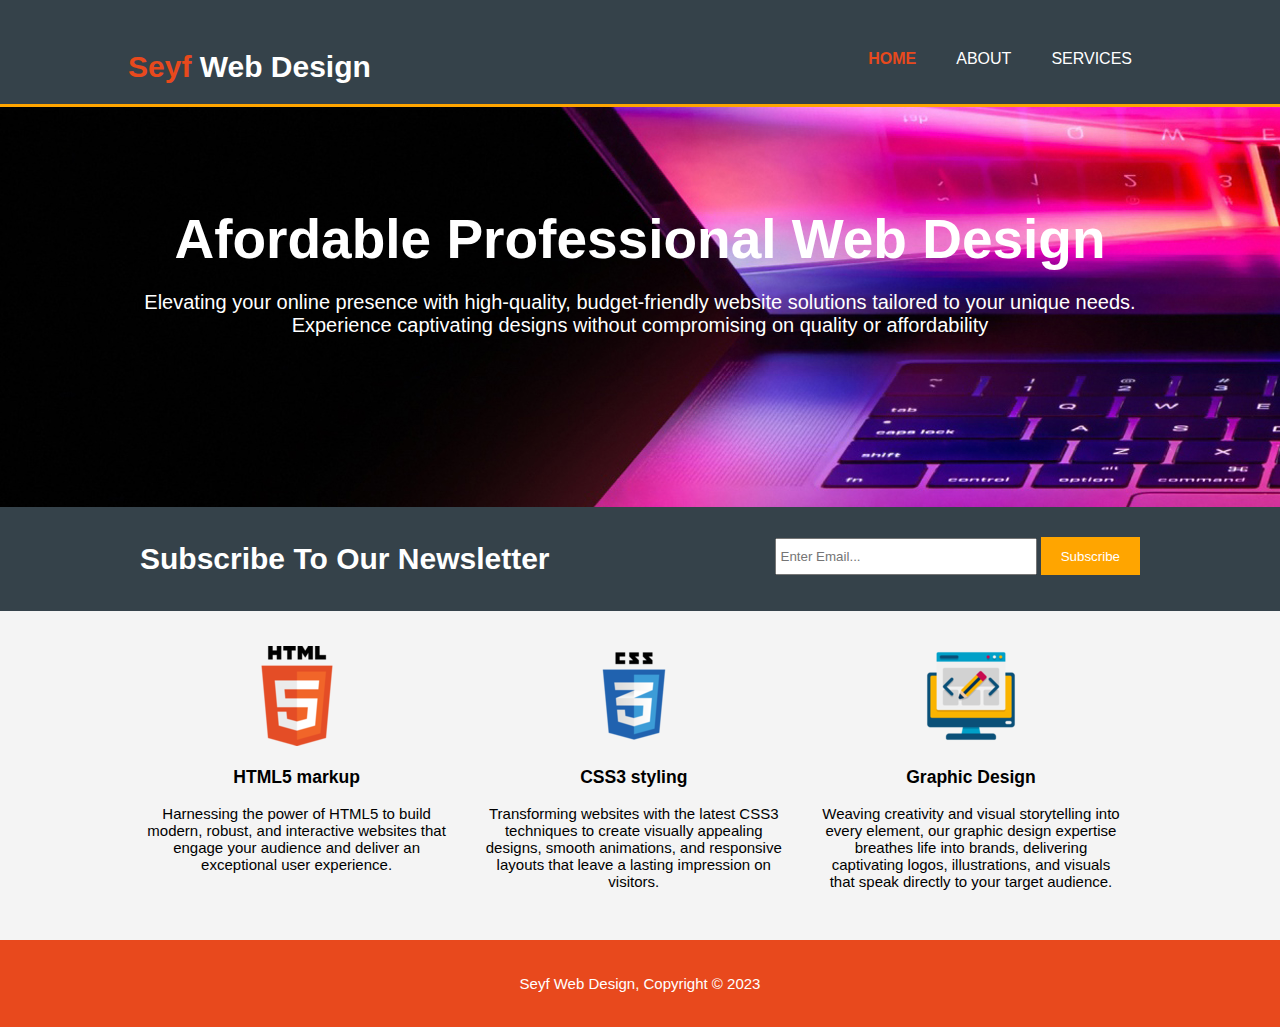
<file: index.html>
<!DOCTYPE html>
<html lang="en">
<head>
    <meta charset="UTF-8">
    <meta name="viewport" content="width=dewice-width">
    <title>Seyf Web Design | Welcome</title>
    <link rel="stylesheet" type="text/css" href="style.css">
</head>
<body>
    <header>
        <div class="contanier">
            <div id="barnding">
                <h1><span class="highlight">Seyf</span> Web Design</h1>
            </div>
            <nav>
                <ul>
                    <li class="current"><a href="index.html" >Home</a></li>
                    <li><a href="about.html">About</a></li>
                    <li><a href="services.html">Services</a></li>
                </ul>
            </nav>
        </div>
    </header>
    <section id="showcase">
        <div class="contanier">
            <h1>Afordable Professional Web Design</h1>
            <p>Elevating your online presence with high-quality, budget-friendly website solutions tailored to your unique needs. Experience captivating designs without compromising on quality or affordability</p>
        </div>
     </section>
     <section id="newsletter">
        <div class="contanier">
            <h1>Subscribe To Our Newsletter</h1>
            <form>
                <input type="email" placeholder="Enter Email...">
                <button type="submit" class="button1">Subscribe</button>
            </form>
        </div>
     </section>
     <section id="boxes">
        <div class="contanier">
            <div class="box">
                <img src="./images/htmllogo.png">
                <h3>HTML5 markup</h3>
                <p>Harnessing the power of HTML5 to build modern, robust, and interactive websites that engage your audience and deliver an exceptional user experience.</p>
            </div>
            <div class="box">
                <img src="./images/csslogo.png">
                <h3>CSS3 styling</h3>
                <p>Transforming websites with the latest CSS3 techniques to create visually appealing designs, smooth animations, and responsive layouts that leave a lasting impression on visitors.</p>
            </div>
            <div class="box">
                <img src="./images/weblogo.png">
                <h3>Graphic Design</h3>
                <p>Weaving creativity and visual storytelling into every element, our graphic design expertise breathes life into brands, delivering captivating logos, illustrations, and visuals that speak directly to your target audience.</p>
            </div>
        </div>
     </section>
     <footer>
        <p>Seyf Web Design, Copyright &copy; 2023</p>
     </footer>

</body>
</html>
</file>
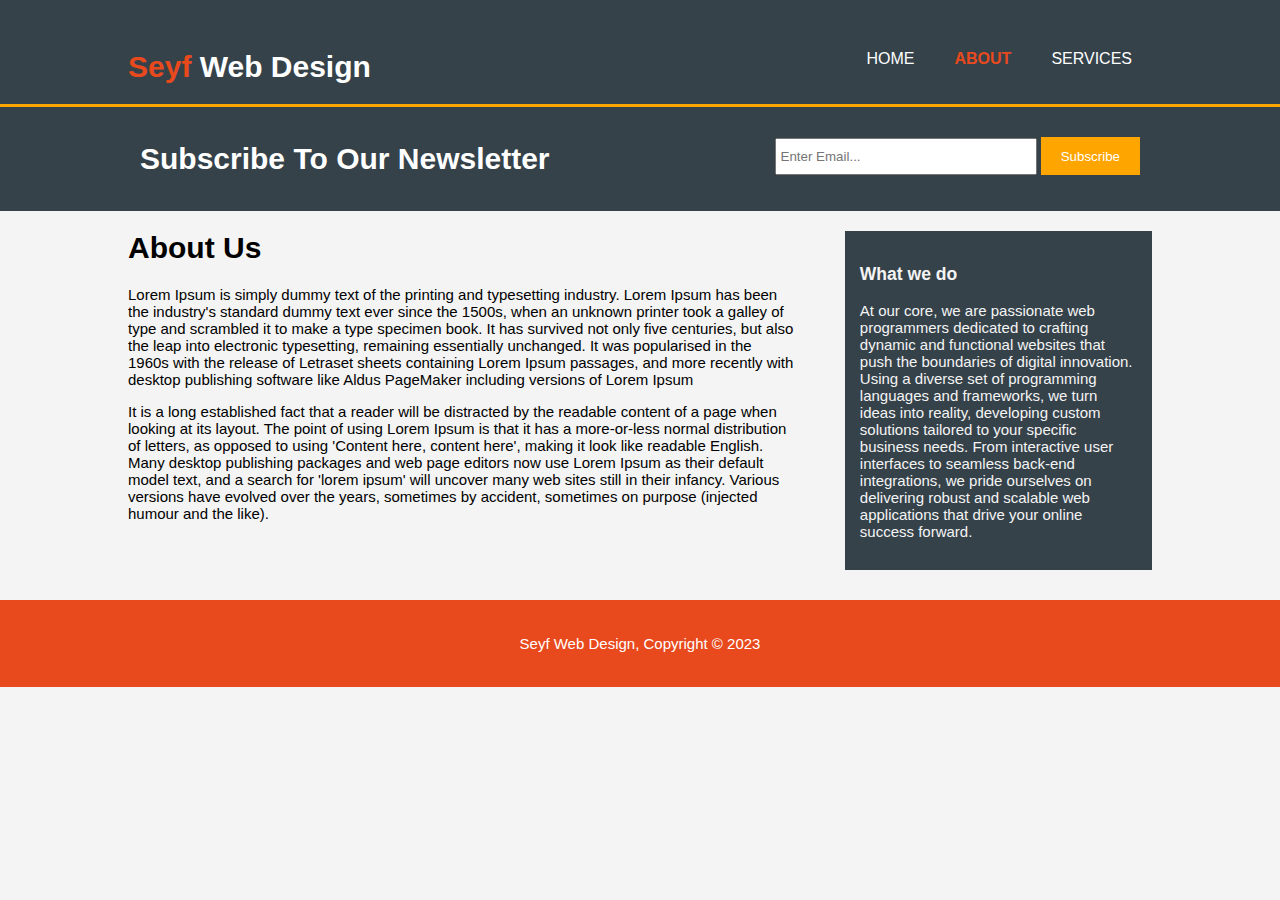
<file: about.html>
<!DOCTYPE html>
<html lang="en">
<head>
    <meta charset="UTF-8">
    <meta name="viewport" content="width=dewice-width">
    <title>Seyf Web Design | About</title>
    <link rel="stylesheet" type="text/css" href="style.css">
</head>
<body>
    <header>
        <div class="contanier">
            <div id="barnding">
                <h1><span class="highlight">Seyf</span> Web Design</h1>
            </div>
            <nav>
                <ul>
                    <li><a href="index.html" >Home</a></li>
                    <li class="current"><a href="about.html"  >About</a></li>
                    <li><a href="services.html">Services</a></li>
                </ul>
            </nav>
        </div>
    </header>
  
     <section id="newsletter">
        <div class="contanier">
            <h1>Subscribe To Our Newsletter</h1>
            <form>
                <input type="email" placeholder="Enter Email...">
                <button type="submit" class="button1">Subscribe</button>
            </form>
        </div>
     </section>
     <section id="main">
        <div class="contanier">
            <article id="main-col">
                <h1 class="page-title">About Us</h1>
                <p>Lorem Ipsum is simply dummy text of the printing and typesetting industry. Lorem Ipsum has been the industry's standard dummy text ever since the 1500s, when an unknown printer took a galley of type and scrambled it to make a type specimen book. It has survived not only five centuries, but also the leap into electronic typesetting, remaining essentially unchanged. It was popularised in the 1960s with the release of Letraset sheets containing Lorem Ipsum passages, and more recently with desktop publishing software like Aldus PageMaker including versions of Lorem Ipsum</p>
                <p>It is a long established fact that a reader will be distracted by the readable content of a page when looking at its layout. The point of using Lorem Ipsum is that it has a more-or-less normal distribution of letters, as opposed to using 'Content here, content here', making it look like readable English. Many desktop publishing packages and web page editors now use Lorem Ipsum as their default model text, and a search for 'lorem ipsum' will uncover many web sites still in their infancy. Various versions have evolved over the years, sometimes by accident, sometimes on purpose (injected humour and the like).</p>
            </article>

            <aside id="sidebar">
                <div class="dark">
                <h3>What we do</h3>
                <p>At our core, we are passionate web programmers dedicated to crafting dynamic and functional websites that push the boundaries of digital innovation. Using a diverse set of programming languages and frameworks, we turn ideas into reality, developing custom solutions tailored to your specific business needs. From interactive user interfaces to seamless back-end integrations, we pride ourselves on delivering robust and scalable web applications that drive your online success forward.</p>
                </div>
            </aside>
        </div>
     </section>
     <footer>
        <p>Seyf Web Design, Copyright &copy; 2023</p>
     </footer>

</body>
</html>
</file>
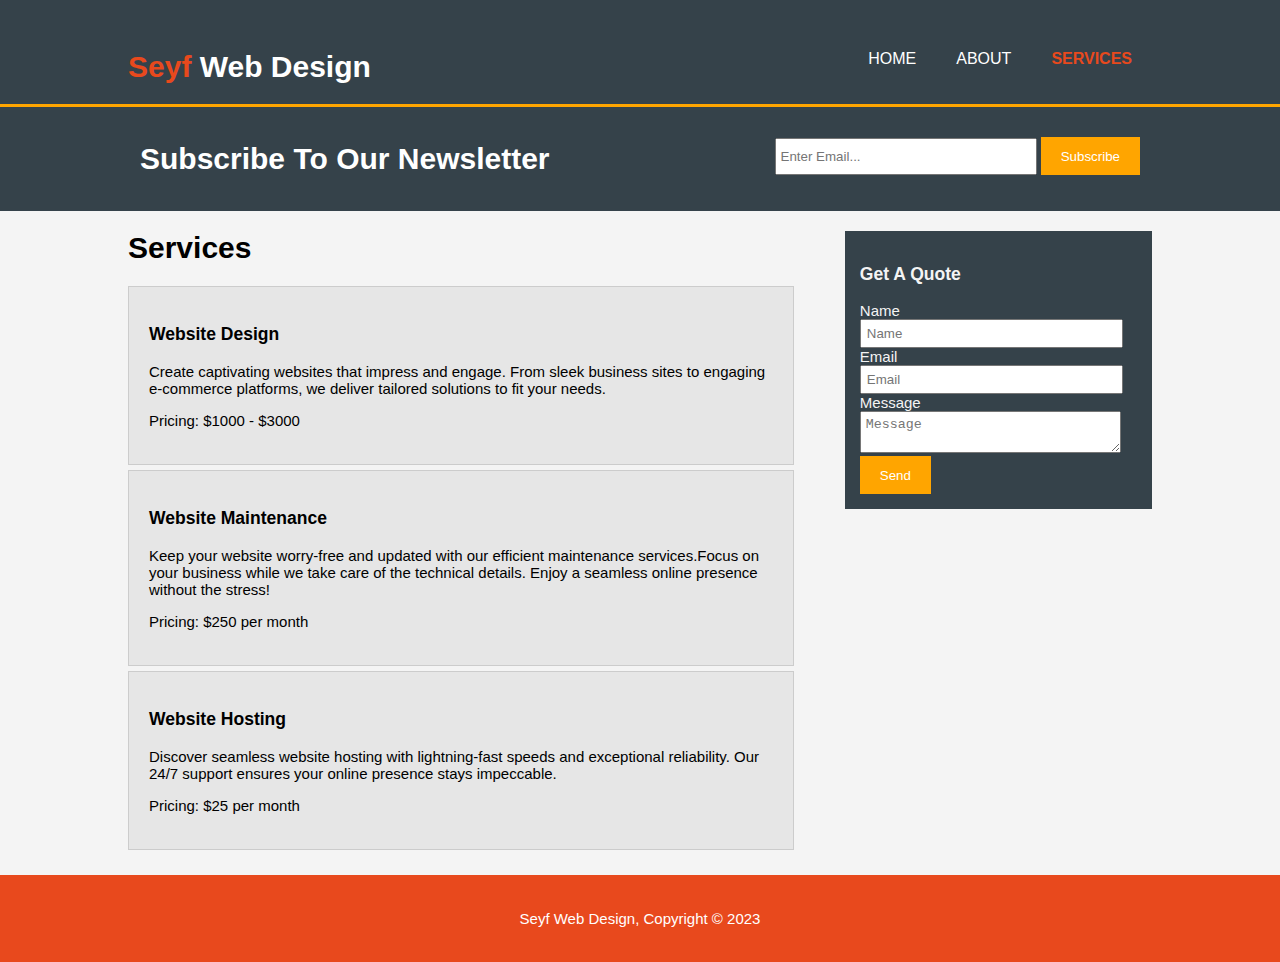
<file: services.html>
<!DOCTYPE html>
<html lang="en">
<head>
    <meta charset="UTF-8">
    <meta name="viewport" content="width=dewice-width">
    <title>Seyf Web Design | Services</title>
    <link rel="stylesheet" type="text/css" href="style.css">
</head>
<body>
    <header>
        <div class="contanier">
            <div id="barnding">
                <h1><span class="highlight">Seyf</span> Web Design</h1>
            </div>
            <nav>
                <ul>
                    <li><a href="index.html" >Home</a></li>
                    <li><a href="about.html"  >About</a></li>
                    <li class="current"><a href="services.html">Services</a></li>
                </ul>
            </nav>
        </div>
    </header>
  
     <section id="newsletter">
        <div class="contanier">
            <h1>Subscribe To Our Newsletter</h1>
            <form>
                <input type="email" placeholder="Enter Email...">
                <button type="submit" class="button1">Subscribe</button>
            </form>
        </div>
     </section>
     <section id="main">
        <div class="contanier">
            <article id="main-col">
                <h1 class="page-title">Services</h1>
                <ul id="services">
                    <li>
                        <h3>Website Design</h3>
                        <p>Create captivating websites that impress and engage. From sleek business sites to engaging e-commerce platforms, we deliver tailored solutions to fit your needs.</p>
                        <p>Pricing: $1000 - $3000</p>
                    </li>
                    <li>
                        <h3>Website Maintenance</h3>
                        <p>Keep your website worry-free and updated with our efficient maintenance services.Focus on your business while we take care of the technical details. Enjoy a seamless online presence without the stress!</p>
                        <p>Pricing: $250 per month</p>
                    </li>
                    <li>
                        <h3>Website Hosting</h3>
                        <p>Discover seamless website hosting with lightning-fast speeds and exceptional reliability. Our 24/7 support ensures your online presence stays impeccable.</p>
                        <p>Pricing: $25 per month</p>
                    </li>

                </ul>
                 </article>

            <aside id="sidebar">
                <div class="dark">
                <h3>Get A Quote</h3>
                <form class="quote">
                    <div>
                        <label>Name</label><br>
                        <input type="text" placeholder="Name">
                    </div>
                    
                    <div>
                        <label>Email</label><br>
                        <input type="email" placeholder="Email">
                    </div>
                    
                    <div>
                        <label>Message</label><br>
                        <textarea placeholder="Message"></textarea>
                    </div>
                    <button class="button1" type="submit">Send</button>
                </form>
                </div>
            </aside>
        </div>
     </section>
     <footer>
        <p>Seyf Web Design, Copyright &copy; 2023</p>
     </footer>

</body>
</html>
</file>
<file: style.css>
body{
    font-family: Arial, Helvetica, sans-serif;
    font-size: 15px;
    line-height: 1,5;
    margin: 0;
    padding: 0;
    background-color: #f4f4f4;    
}

.contanier{
    width: 80%;
    margin: auto;
    overflow:hidden;
}
ul{
    margin: 0;
    padding: 0;

}
.button1{
    height: 38px;
    background:orange;
    border: none;
    padding-left:20px ;
    padding-right: 20px;
    color:#ffff;
}
.dark{
    padding: 15px;
    background: #35424a;
    color: #f4f4f4;
    margin-top: 10px;
    margin-bottom: 10px;
}

header{
    background: #35424a;
    color: #ffff;
    padding-top: 30px;
    min-height: 70px;
    border-bottom: orange 3px solid;
}

header a{
    color:white;
    text-decoration: none;
    text-transform: uppercase;
    font-size: 16px;
}

header li{
    float: left;
    display: inline;
    padding: 0 20px 0 20px;
}
header #barnding{
    float: left;
}
header #branding h1{
    
    margin: 0;
}
header nav{
    float: right;
    margin-top: 20px;
}
 header .highlight, header .current a{
    color: #e8491d;
    font-weight:bold;

 }
 header a:hover{
    color: #cccccc;
    font-weight: bold;
 }


#showcase{
    min-height: 400px;
    background: url('./images/laptop.jpg') no-repeat -400px;
    text-align: center;
    color: #ffff;
}
#showcase h1{
    margin-top: 100px;
    font-size: 55px;
    margin-bottom: 10px;
}
#showcase p{
    font-size: 20px;
}
#newsletter{
    padding: 15px;
    color:#ffff;
    background:#35424a;

}
#newsletter h1{
    float: left;
}
#newsletter form{
    float:right;
    margin-top: 15px;
}
#newsletter input[type="email"]{
    padding: 4px;
    height: 25px;
    width: 250px; 
}

#boxes{
    margin-top: 20px;
}

#boxes .box{
    float:left;
    width: 30%;
    padding: 15px;
    text-align: center;
}
footer{
    padding: 20px;
    color: #ffff;
    margin-top: 20px;
    background-color: #e8491d;
    text-align: center;
}

/*Sidebar*/

aside#sidebar{
    float: right;
    width: 30%;
    margin-top: 10px;
}

article#main-col{
    float: left;
    width: 65%;
}
/*Sevices*/
ul#services li{
    list-style: none;
    padding: 20px;
    border:#cccccc solid 1px;
    margin-bottom: 5px;
    background-color:#e6e6e6;
}
aside#sidebar .quote input, aside#sidebar .quote textarea{
    width: 90%;
    padding: 5px;
}
 
/* Medisa Queries */
@media(max-width:768px){
    header #breandig,
    header nav,
    header nav li,
    #newsletter h1
    #newsletter form,
    #boxes.box{
        float: none;
        text-align: center;
        width: 100%;
    }
    header{
        padding-bottom: 20px;
    }
    #showcase h1{
        margin-top: 40px;
    }
    #newsletter button{
        display: block;
        width: 100%;
    }
    #newsletter form input[type="email"]{
        width: 100%;
        margin-bottom: 5px;
    }
}
</file>
